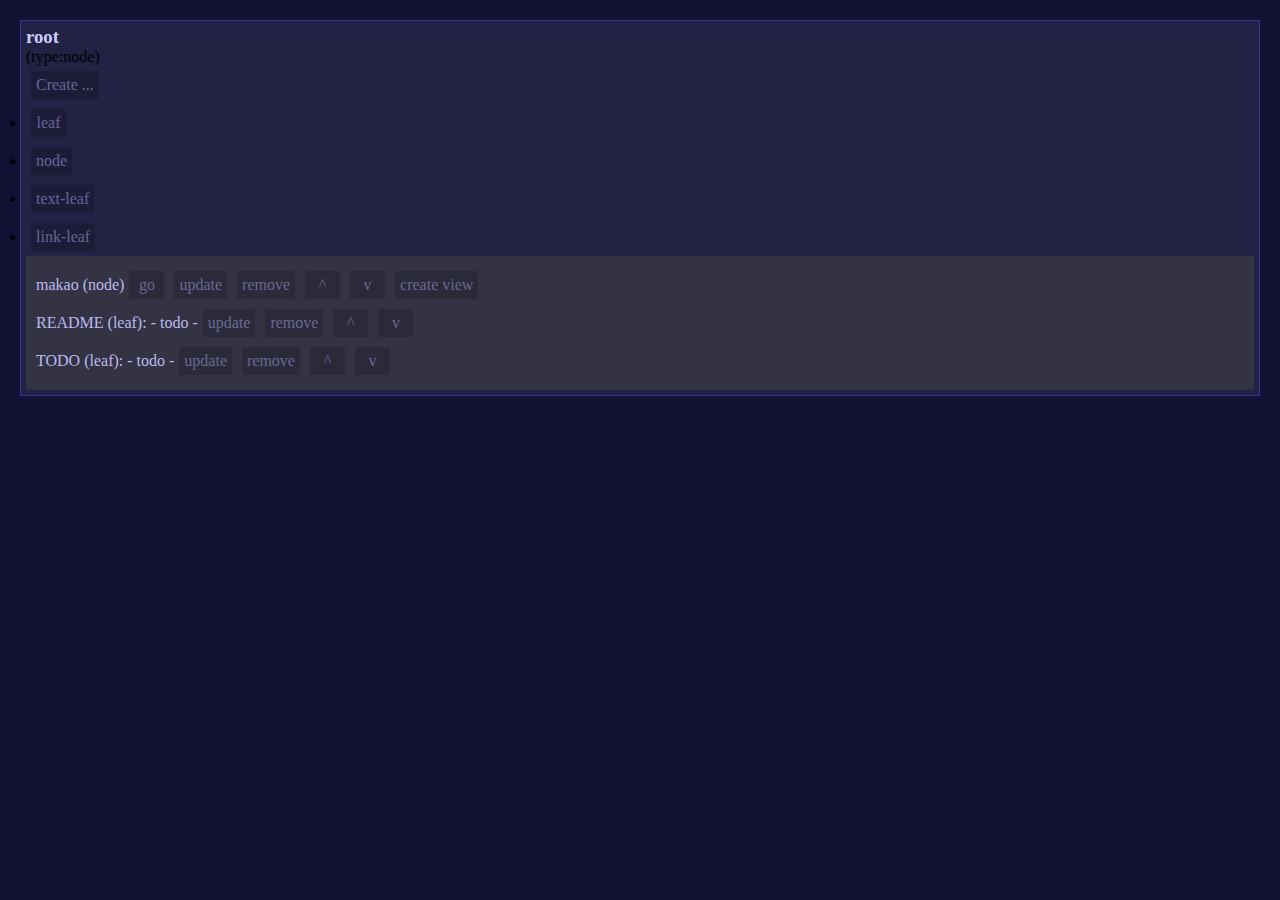
<file: index.html>
<!DOCTYPE html>
<html>
    <head>
    <title>makao : test page</title>
        <meta http-equiv="Content-Type" content="text/html; charset=utf-8" />
        <script src="lib/logger.js"></script>
        <script src="lib/path.js"></script>
        <script src="lib/tag.js"></script>
        <script src="lib/forms.js"></script>
        <script src="mvc/service.js"></script>
        <script src="mvc/model.js"></script>
        <script src="mvc/observer.js"></script>
        <script src="mvc/controller.js"></script>
        <script src="mvc/action.js"></script>
        <script src="lib/tree.js"></script>
        <script src="lib/menu.js"></script>
        <script src="lib/entity.js"></script>
        <script src="lib/entity/entity.js"></script>
        <script src="lib/entity/leaf.js"></script>
        <script src="lib/entity/node.js"></script>
        <script src="lib/entity/variables.js"></script>
        <script src="lib/entity_factory.js"></script>
        <script src="lib/storage_base.js"></script>
        <script src="lib/storage_service.js"></script>

        <script src="lib/feedback.js"></script>
        <script src="lib/simple_controller.js"></script>
        <script src="lib/view.js"></script>
        <script src="lib/view_container.js"></script>
        <script src="lib/context.js"></script>

        <script src="lib/file_handler.js"></script>
        <script src="lib/application.js"></script>
        <link rel="stylesheet" type="text/css" href="basic.css" />
    </head>
    <body onload="Init(); DisplayActualNode();">
        <div id="base-area"> </div>
        <div id="win-layer"> </div>
    </body>
</html>
</file>
<file: basic.css>
*
{
    padding: 0px;
    margin: 0px;
}

body
{
    background-color: #113;
    padding: 10px;
    font-family: "Verdana";
}
a
{
	color: #eee;
    cursor:pointer;
    opacity: 0.8;
    transition: all 200ms;
}

a:hover
{
    opacity: 1;
}


div#base-area a.link
{
    color: #fff;
    text-decoration: underline;
}

div.entity
{
    background-color: #224;
    border: 1px solid #339;
    margin: 10px;
    padding: 5px;
    min-width: 10vw;
}

div.entity .title
{
    color: #ccf;
}

div.entity div.entity-content
{
    padding: 10px;
    background-color: #334;
    color: #bbe;
}

a.action
{
    padding: 5px;
}

div.entity a.action
{
    margin: 5px;
    text-decoration: none;
    /*border: 1px solid #444;*/
    background: rgba(0,0,0,0.2);
    text-align: center;
    color: #77a;
    display: inline-block;
    min-width: 25px;
}

div.entity a.action:hover
{
    background-color: #56a;
    color: #ccf;
}

a.action.error
{
    background-color: #922;
}

a.action.ok
{
    background-color: #292;
}

div#win-layer
{
    display: none;
    z-index: 100;
    background-color: rgba(200,200,200,0.4);
    width: 100vw;
    height: 100vh;
    position: fixed;
    top: 0px;
    left: 0px;
}

div.window
{
    z-index: 1000;
    position: absolute;
    top: 10px;
    margin: 100px 100px;

    background: #448;
    border: 1px solid #ccf;
    box-shadow: 0px 0px 10px #222;
}

div.window .title
{
    padding: 15px;
    color: #eef;
    font-size: 1.2em;
    margin-bottom: 10px;
    background: #337;

}
div.window .body
{
    padding: 22px;
}
div.window .foot
{
    padding: 15px;
    color: #eef;
    font-size: 1.1em;
    margin-top: 10px;
    background: #337;
}

div.window input
{
    margin: 5px;
}

div.window input[type=text]
{
    margin: border: 1px solid #ccf;
}
</file>
